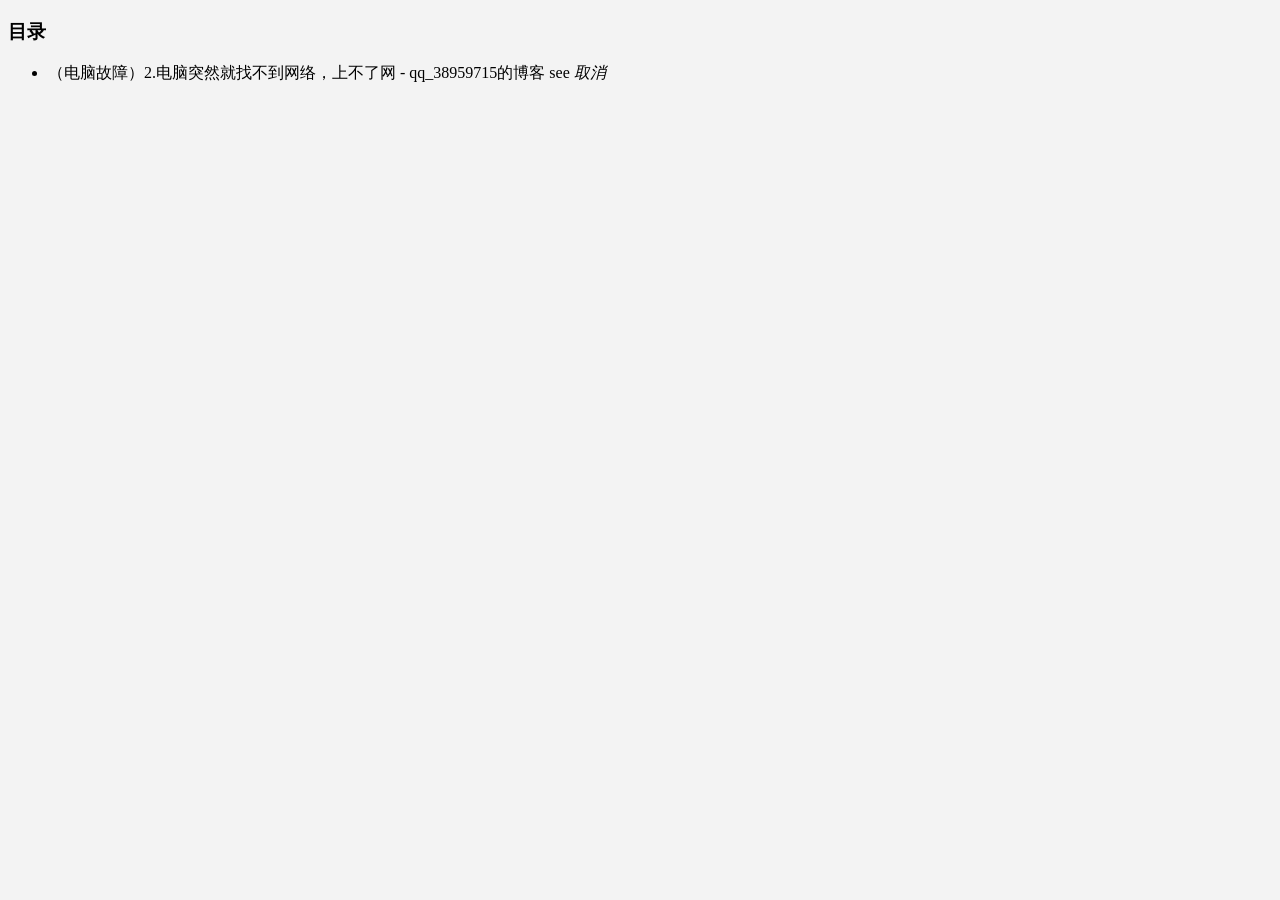
<file: src/main/resources/templates/index.html>
<!DOCTYPE html>
<html lang="en" xmlns:th="http://www.thymeleaf.org">
<head >
  <meta charset="UTF-8">
  <title>Title</title>

  <script type="text/javascript" th:src="@{/jquery.js}"></script>
  <link type="text/css" rel="stylesheet" th:href="@{/list.css}">
</head>
<body style="background-color: rgba(204,204,204,0.23)">


<div class="fav_list">
  <div data-v-357a65ed="" class="fav_list_box">
    <div  class="fav_list_title">
      <h3 class="fav_list_title_h3">目录<i th:text="${path}"></i></h3>
    </div>
    <div  class="my_fav_con">
      <div>
        <ul  class="my_fav_list">
          <li class="my_fav_list_li" id=""  th:each="map:${list}">
            <a  class="my_fav_list_a" th:href="@{|?path=${path}${map.name}/|}"  th:text="${map.name}">
              （电脑故障）2.电脑突然就找不到网络，上不了网 - qq_38959715的博客
            </a>
            <label class="my_fav_list_label">
              <a th:if="${map.type=='file'}" th:href="@{|/media?path=${path}${map.name}|}">see  </a>  <i  th:text="${map.type}">取消</i>
            </label>
          </li>
        </ul> <!---->
      </div>
    </div>
  </div>
</div>

</body>
</html>
</file>
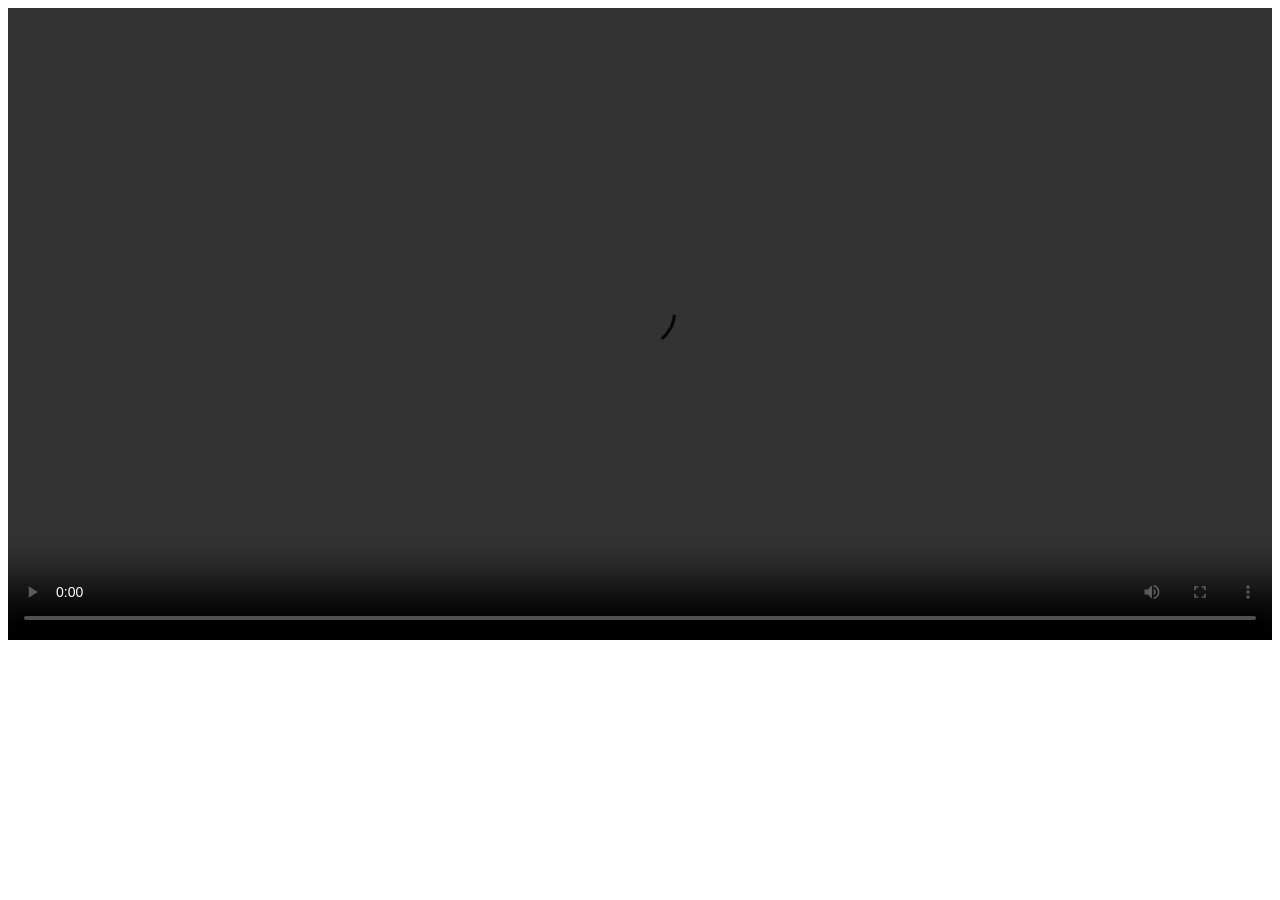
<file: src/main/resources/templates/player.html>
<!DOCTYPE html>
<html lang="en" xmlns:th="http://www.thymeleaf.org">
<head>
  <meta charset="UTF-8">
  <title>视频播放器</title>
  <style>
    video {
      width: 100%;
    }
  </style>
</head>
<body>
<video controls>
  <source th:src="@{|/video?path=${p}|}" type="video/mp4" preload="auto">
  <p>您的浏览器不支持 HTML5 视频。</p>
</video>
</body>
</html>
</file>
